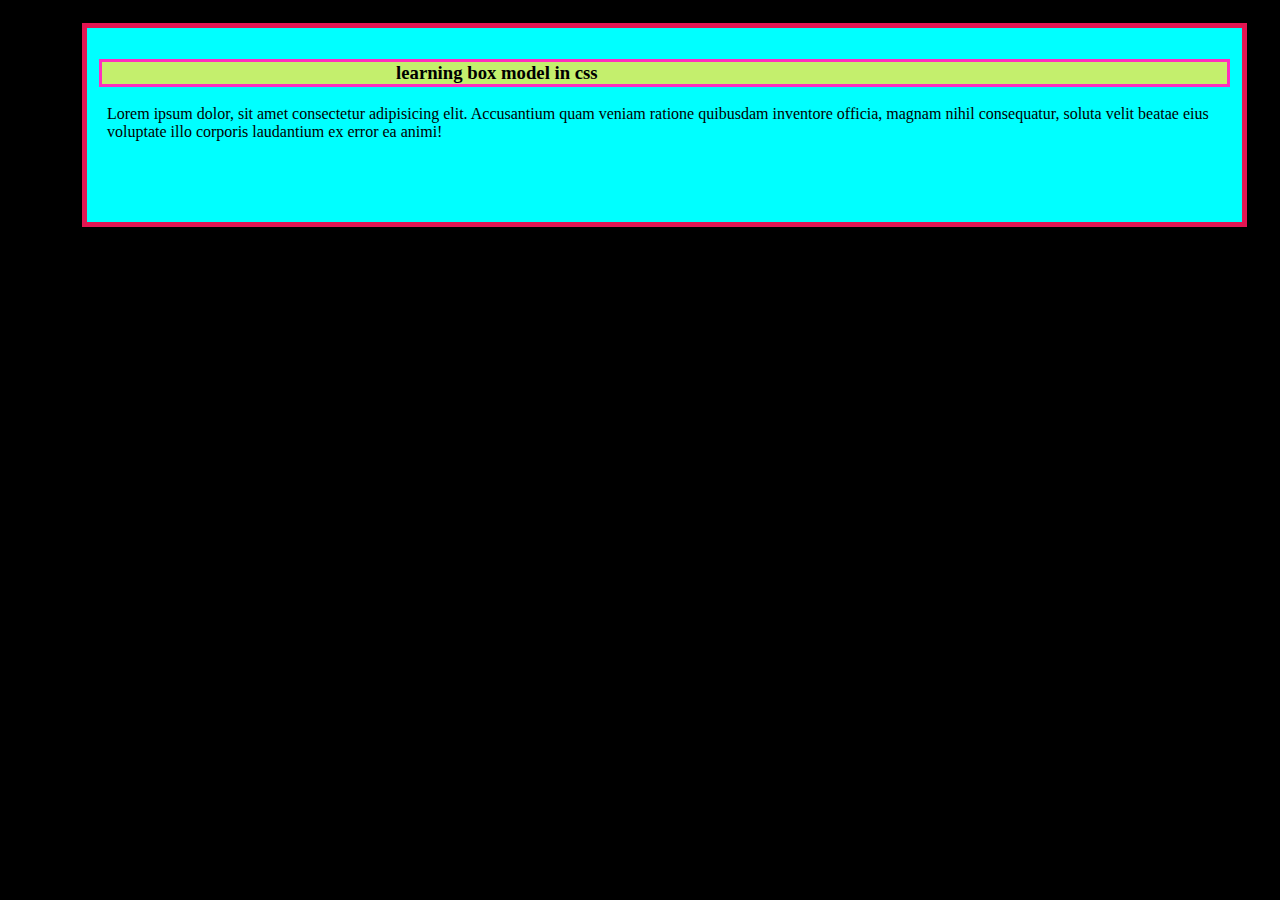
<file: index.html>
<!DOCTYPE html>
<html lang="en">
<head>
    <meta charset="UTF-8">
    <meta name="viewport" content="width=device-width, initial-scale=1.0">
    <title>Document</title>
    <link rel="stylesheet" href="style.css">
</head>
<body>
    <div id="container">
        <h3 class="firstheading">learning box model in css</h3>
        <p class="firstpara" >Lorem ipsum dolor, sit amet consectetur adipisicing elit. Accusantium quam veniam ratione quibusdam inventore officia, magnam nihil consequatur, soluta velit beatae eius voluptate illo corporis laudantium ex error ea animi!</p>
    </div>
</body>
</html>
</file>
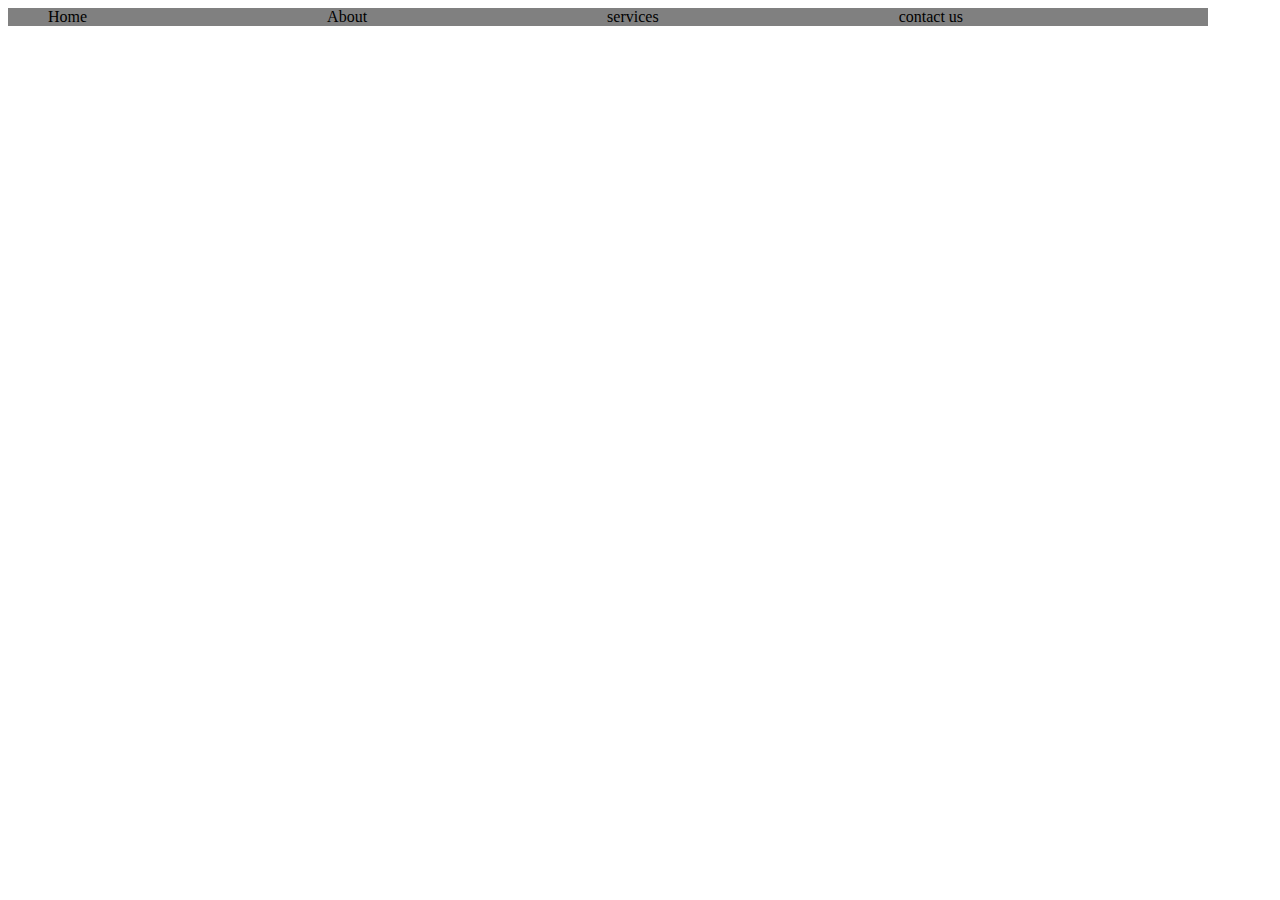
<file: nav bar.html>
<!DOCTYPE html>
<html lang="en">

<head>
    <meta charset="UTF-8">
    <meta name="viewport" content="width=device-width, initial-scale=1.0">
    <title>Navigation bar</title>
    <style>
        .navbar {
            background-color: gray;
            width: 1200px;
        }
        .navbar ul {
            margin: auto;
            overflow: auto;
            
        }
        .navbar li {
            float: left;
            list-style: none;
            position: relative;
            margin-right: 240px;
        }
        .navbar li :last-child{
            margin-right: 0;
        }

    </style>
</head>

<body>
    <header>
        <nav class="navbar">
            <ul>
                <li>Home</li>
                <li>About</li>
                <li>services</li>
                <li>contact us</li>
            </ul>
        </nav>

    </header>

</body>

</html>
</file>
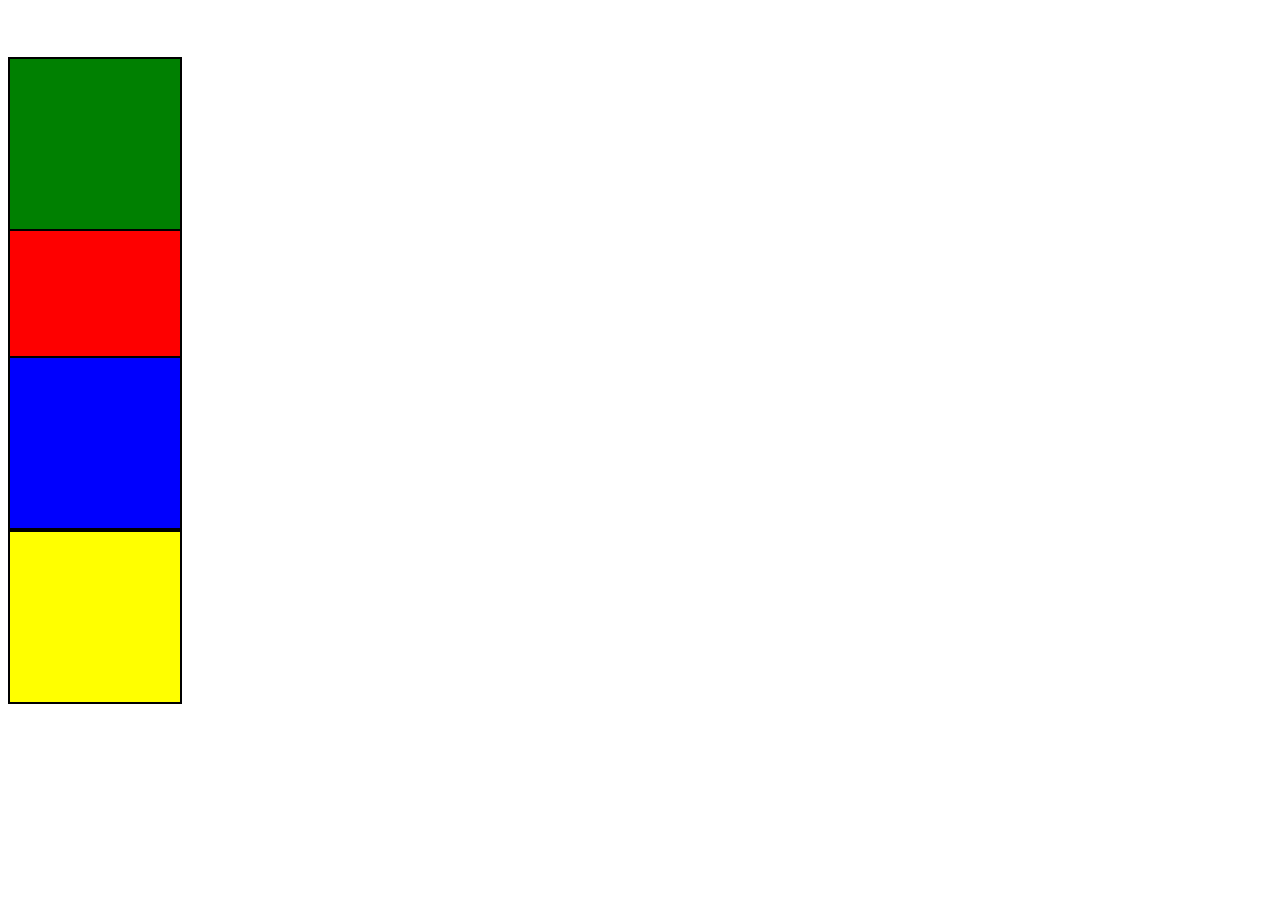
<file: visibility.html>
<!DOCTYPE html>
<html lang="en">
<head>
    <meta charset="UTF-8">
    <meta name="viewport" content="width=device-width, initial-scale=1.0">
    <meta http-equiv="X-UA-Compatible" content="ie=edge">
    <title>Visibility and z-index</title>
    <style>
        .box{
            width: 170px;
            height: 170px;
            border: 2px solid black;
        }
        #box-1{ 
            position: relative;
            top: 49px;
            z-index: -35;
            background-color: green;        }
        #box-2{  
            position: relative;
            top: 14px;
            /* z-index  will work only for position: relative, absolute, fixed or sticky; */
            z-index: -165;
            /* will hide the element and the space */
            /* display: none;  */
            /* will hide the element but will show its empty space */
            /* visibility:hidden;  */
            background-color: red;        
            }
        #box-3{  
            background-color: blue;        }
        #box-4{ background-color: yellow;        }
    </style>
</head>
<body>
    <div class="box" id="box-1"></div>
    <div class="box" id="box-2"></div>
    <div class="box" id="box-3"></div>
    <div class="box" id="box-4"></div>
</body>
</html>
</file>
<file: style.css>
body {
    /* background-image: url('img/indexbackground.jpg');  */
    background-size: cover; /* Cover the entire viewport */
    background-position: center; /* Center the background image */
    /* Optionally, you can add more CSS properties to customize the background image */
    background-color: black;
}
.firstpara{
    padding-left: 8px ;
}

#container{
    background-color: aqua;
    border: 5px solid rgb(226, 21, 82);
    padding: 12px;
    margin-top: 23px;
    margin-right: 25px;
    margin-left: 74px;
    width: 909.4;
    height: 170px;

}
.firstheading{
    background-color: rgb(196, 239, 109);
    border: 3px solid hsl(319, 100%, 59%);
    padding-left: 26%;
    position: center;
}
</file>
